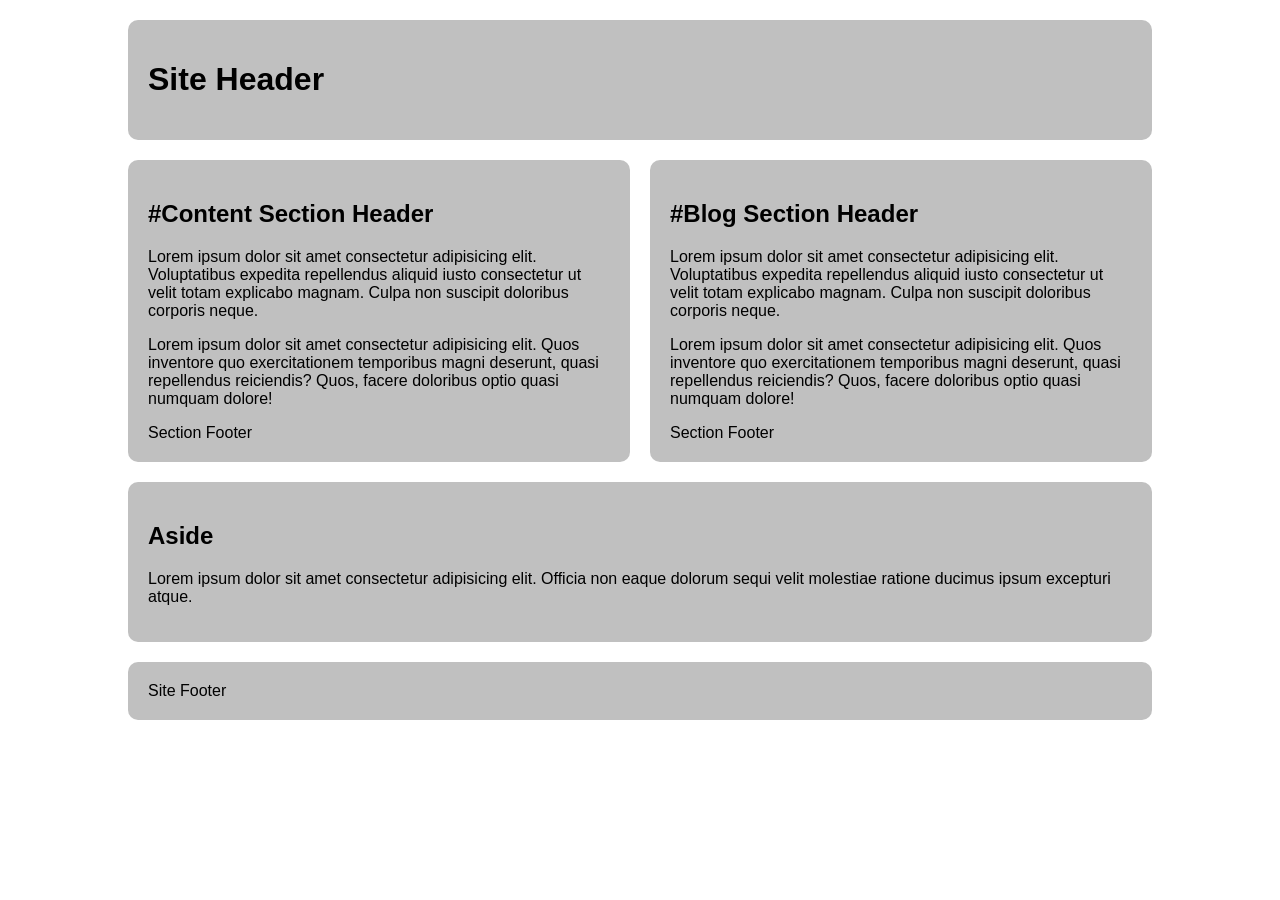
<file: css-grid-lab/grid-two-col-equal.html>
<!DOCTYPE html>
<html lang="en">

<head>
  <meta charset="UTF-8">
  <meta name="viewport" content="width=device-width, initial-scale=1.0">
  <title>CSS Grid Demo</title>
  <style>
    /*  ---------------Box Sizing-----------------  */
    html {
      box-sizing: border-box;
    }

    *,
    *:before,
    *:after {
      box-sizing: inherit;
    }

    /* Starter */
    main>* {
      font-family: Avenir, Montserrat, Corbel, "URW Gothic", source-sans-pro,
        sans-serif;
      font-weight: normal;
      background-color: #c0c0c0;
      border-radius: 10px;
      padding: 20px;
    }

    main {
      display: grid;
      gap: 20px;
      grid-template-columns: 1fr 1fr;
      max-width: 80vw;
      margin: 20px auto;
    }

    header.primary{
      grid-row-start: 1;
      grid-column-start: 1;
      grid-row-end: 2;
      grid-column-end: 3;
    }

    aside{
      grid-row-start: 3;
      grid-column-start: 1;
      grid-row-end: 4;
      grid-column-end: 3; 
    }

    #content {
      grid-row-start: 2;
      grid-column-start: 1;
      grid-row-end: 3;
      grid-column-end: 2;
    }

    #blog {
      grid-row-start: 2;
      grid-column-start: 2;
      grid-row-end:3;
      grid-column-end: 3;
    }

    footer.primary {
      grid-row-start: 4;
      grid-column-start: 1;
      grid-row-end: 5;
      grid-column-end: 3;
    }  
  </style>

</head>

<body>
  <main>
    <header class="primary">
      <h1>Site Header</h1>
    </header>
    <section id="content">
      <header>
        <h2>#Content Section Header</h2>
      </header>
      <p>Lorem ipsum dolor sit amet consectetur adipisicing elit. Voluptatibus expedita repellendus aliquid iusto consectetur ut velit totam explicabo magnam. Culpa non suscipit doloribus corporis neque.</p>
      <p>
        Lorem ipsum dolor sit amet consectetur adipisicing elit. Quos inventore quo exercitationem temporibus magni deserunt, quasi repellendus reiciendis? Quos, facere doloribus optio quasi numquam dolore!</p>
      <footer>Section Footer</footer>
    </section>
    <section id="blog">
      <header>
        <h2>#Blog Section Header</h2>
      </header>
      <p>Lorem ipsum dolor sit amet consectetur adipisicing elit. Voluptatibus expedita repellendus aliquid iusto consectetur ut velit totam explicabo magnam. Culpa non suscipit doloribus corporis neque.</p>
      <p>
        Lorem ipsum dolor sit amet consectetur adipisicing elit. Quos inventore quo exercitationem temporibus magni deserunt, quasi repellendus reiciendis? Quos, facere doloribus optio quasi numquam dolore!</p>
      <footer>Section Footer</footer>
    </section>
    <aside>
      <h2>Aside</h2>
      <p>Lorem ipsum dolor sit amet consectetur adipisicing elit. Officia non eaque dolorum sequi velit molestiae ratione ducimus ipsum excepturi atque.</p>
    </aside>
    <footer class="primary">Site Footer</footer>
  </main>
</body>

</html>
</file>
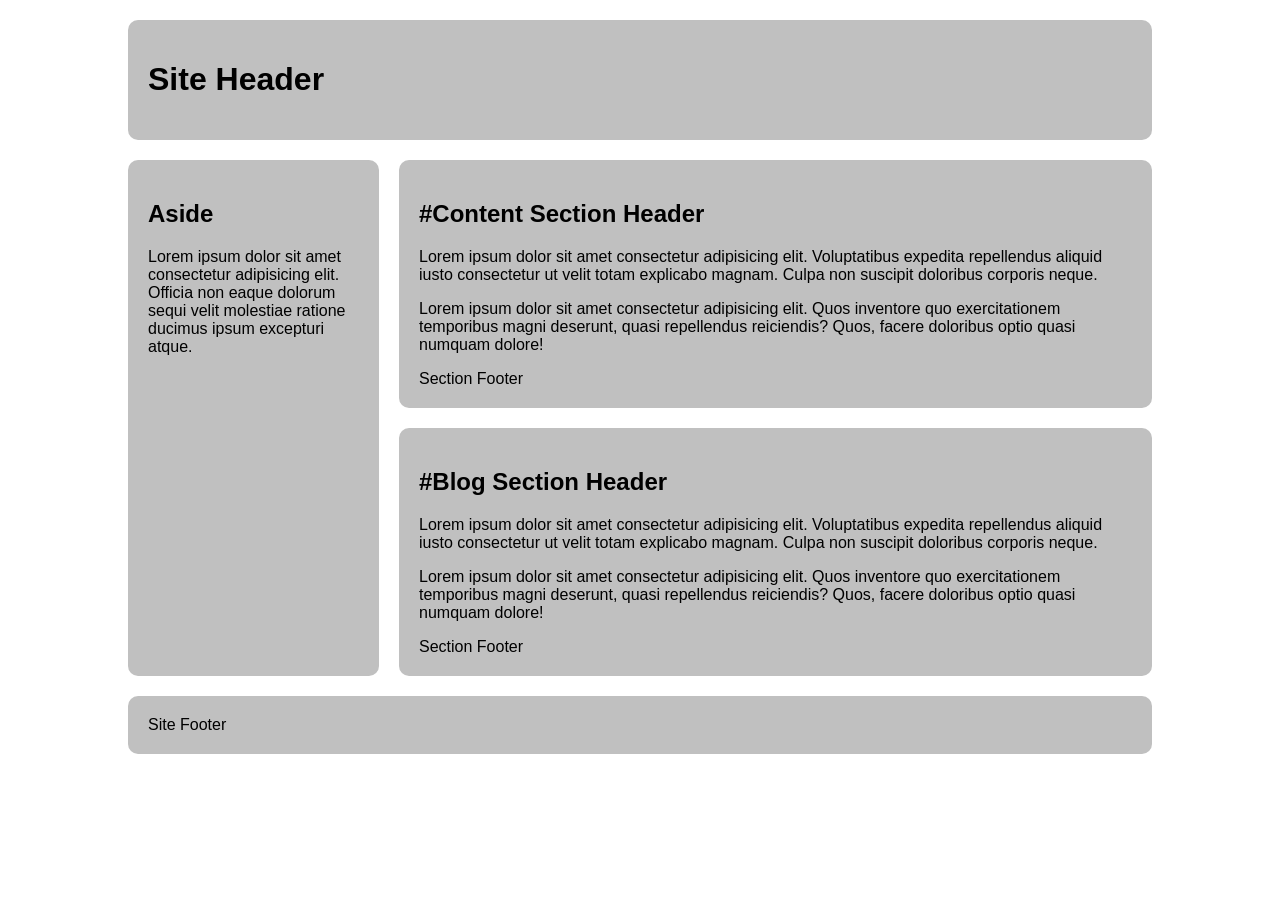
<file: css-grid-lab/grid-two-col-left.html>
<!DOCTYPE html>
<html lang="en">

<head>
  <meta charset="UTF-8">
  <meta name="viewport" content="width=device-width, initial-scale=1.0">
  <title>CSS Grid Demo</title>
  <style>
    /*  ---------------Box Sizing-----------------  */
    html {
      box-sizing: border-box;
    }

    *,
    *:before,
    *:after {
      box-sizing: inherit;
    }

    /* Starter */
    main>* {
      font-family: Avenir, Montserrat, Corbel, "URW Gothic", source-sans-pro,
        sans-serif;
      font-weight: normal;
      background-color: #c0c0c0;
      border-radius: 10px;
      padding: 20px;
    }

    main {
      display: grid;
      gap: 20px;
      grid-template-columns: 1fr 3fr;
      max-width: 80vw;
      margin: 20px auto;
    }

    header.primary{
       grid-row-start: 1;
       grid-column-start: 1;
       grid-row-end: 2;
       grid-column-end: 3;
    }

    aside{
       grid-row-start: 2;
       grid-column-start: 1;
       grid-row-end: 4;
       grid-column-end: 2;
    }

    #content {
       grid-row-start: 2;
       grid-column-start: 2;
       grid-row-end: 3;
       grid-column-end: 3;
    }

    #blog {
       grid-row-start: 3;
       grid-column-start: 2;
       grid-row-end: 4;
       grid-column-end: 3;
    }

    footer.primary {
       grid-row-start: 4;
       grid-column-start: 1;
       grid-row-end: 5;
       grid-column-end: 3;
    }   















  </style>

</head>

<body>
  <main>
    <header class="primary">
      <h1>Site Header</h1>
    </header>
    <section id="content">
      <header>
        <h2>#Content Section Header</h2>
      </header>
      <p>Lorem ipsum dolor sit amet consectetur adipisicing elit. Voluptatibus expedita repellendus aliquid iusto consectetur ut velit totam explicabo magnam. Culpa non suscipit doloribus corporis neque.</p>
      <p>
        Lorem ipsum dolor sit amet consectetur adipisicing elit. Quos inventore quo exercitationem temporibus magni deserunt, quasi repellendus reiciendis? Quos, facere doloribus optio quasi numquam dolore!</p>
      <footer>Section Footer</footer>
    </section>
    <section id="blog">
      <header>
        <h2>#Blog Section Header</h2>
      </header>
      <p>Lorem ipsum dolor sit amet consectetur adipisicing elit. Voluptatibus expedita repellendus aliquid iusto consectetur ut velit totam explicabo magnam. Culpa non suscipit doloribus corporis neque.</p>
      <p>
        Lorem ipsum dolor sit amet consectetur adipisicing elit. Quos inventore quo exercitationem temporibus magni deserunt, quasi repellendus reiciendis? Quos, facere doloribus optio quasi numquam dolore!</p>
      <footer>Section Footer</footer>
    </section>
    <aside>
      <h2>Aside</h2>
      <p>Lorem ipsum dolor sit amet consectetur adipisicing elit. Officia non eaque dolorum sequi velit molestiae ratione ducimus ipsum excepturi atque.</p>
    </aside>
    <footer class="primary">Site Footer</footer>
  </main>
</body>

</html>
</file>
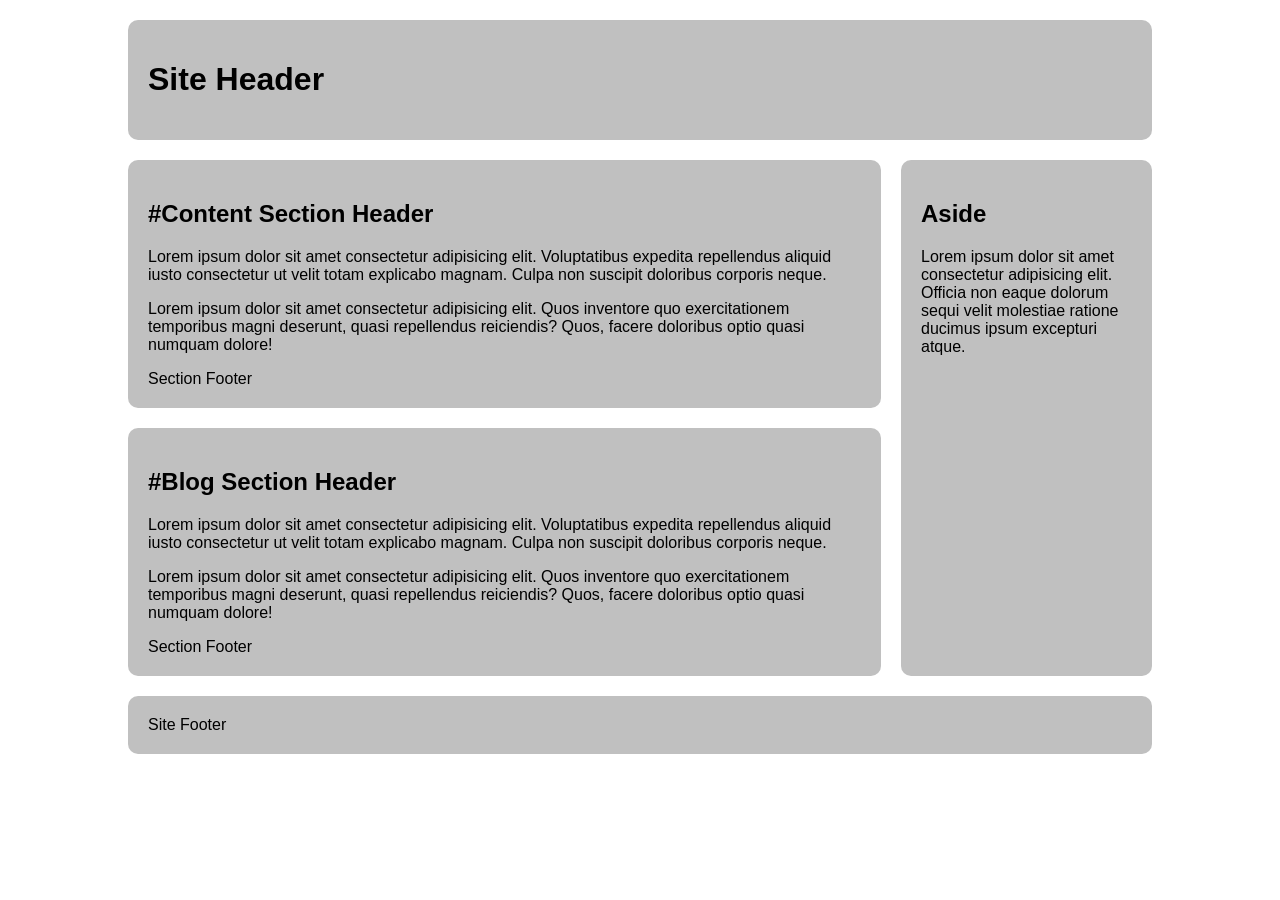
<file: css-grid-lab/grid-two-col-right.html>
<!DOCTYPE html>
<html lang="en">

<head>
  <meta charset="UTF-8">
  <meta name="viewport" content="width=device-width, initial-scale=1.0">
  <title>CSS Grid Demo</title>
  <style>
    /*  ---------------Box Sizing-----------------  */
    html {
      box-sizing: border-box;
    }

    *,
    *:before,
    *:after {
      box-sizing: inherit;
    }

    /* Starter */
    main>* {
      font-family: Avenir, Montserrat, Corbel, "URW Gothic", source-sans-pro,
        sans-serif;
      font-weight: normal;
      background-color: #c0c0c0;
      border-radius: 10px;
      padding: 20px;
    }

    main {
      display: grid;
      gap: 20px;
      grid-template-columns: 3fr 1fr;
      max-width: 80vw;
      margin: 20px auto;
    }

    header.primary{
      grid-row-start: 1;
      grid-column-start: 1;
      grid-row-end: 2;
      grid-column-end: 3;
    }

    aside{
      grid-row-start: 2;
      grid-column-start: 2;
      grid-row-end: 4;
      grid-column-end: 3; 
    }

    #content {
      grid-row-start: 2;
      grid-column-start: 1;
      grid-row-end: 3;
      grid-column-end: 2;
    }

    #blog {
      grid-row-start: 3;
      grid-column-start: 1;
      grid-row-end: 4;
      grid-column-end: 2;
    }

    footer.primary {
      grid-row-start: 4;
      grid-column-start: 1;
      grid-row-end: 5;
      grid-column-end: 3;
    }  
  </style>

</head>

<body>
  <main>
    <header class="primary">
      <h1>Site Header</h1>
    </header>
    <section id="content">
      <header>
        <h2>#Content Section Header</h2>
      </header>
      <p>Lorem ipsum dolor sit amet consectetur adipisicing elit. Voluptatibus expedita repellendus aliquid iusto consectetur ut velit totam explicabo magnam. Culpa non suscipit doloribus corporis neque.</p>
      <p>
        Lorem ipsum dolor sit amet consectetur adipisicing elit. Quos inventore quo exercitationem temporibus magni deserunt, quasi repellendus reiciendis? Quos, facere doloribus optio quasi numquam dolore!</p>
      <footer>Section Footer</footer>
    </section>
    <section id="blog">
      <header>
        <h2>#Blog Section Header</h2>
      </header>
      <p>Lorem ipsum dolor sit amet consectetur adipisicing elit. Voluptatibus expedita repellendus aliquid iusto consectetur ut velit totam explicabo magnam. Culpa non suscipit doloribus corporis neque.</p>
      <p>
        Lorem ipsum dolor sit amet consectetur adipisicing elit. Quos inventore quo exercitationem temporibus magni deserunt, quasi repellendus reiciendis? Quos, facere doloribus optio quasi numquam dolore!</p>
      <footer>Section Footer</footer>
    </section>
    <aside>
      <h2>Aside</h2>
      <p>Lorem ipsum dolor sit amet consectetur adipisicing elit. Officia non eaque dolorum sequi velit molestiae ratione ducimus ipsum excepturi atque.</p>
    </aside>
    <footer class="primary">Site Footer</footer>
  </main>
</body>

</html>
</file>
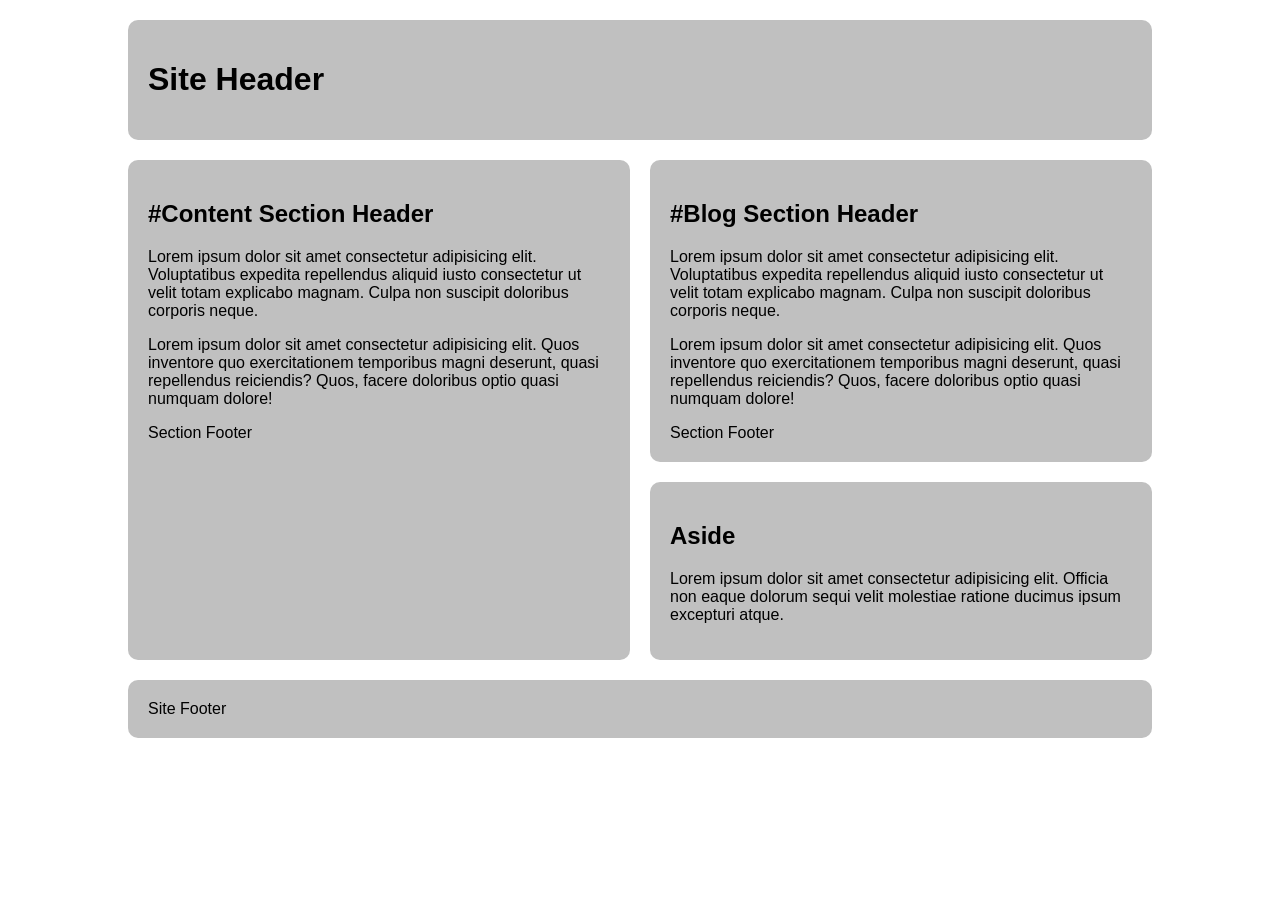
<file: css-grid-lab/grid-two-col-stacked.html>
<!DOCTYPE html>
<html lang="en">

<head>
  <meta charset="UTF-8">
  <meta name="viewport" content="width=device-width, initial-scale=1.0">
  <title>CSS Grid Demo</title>
  <style>
    /*  ---------------Box Sizing-----------------  */
    html {
      box-sizing: border-box;
    }

    *,
    *:before,
    *:after {
      box-sizing: inherit;
    }

    /* Starter */
    main>* {
      font-family: Avenir, Montserrat, Corbel, "URW Gothic", source-sans-pro,
        sans-serif;
      font-weight: normal;
      background-color: #c0c0c0;
      border-radius: 10px;
      padding: 20px;
    }

    main {
      display: grid;
      gap: 20px;
      grid-template-columns: 1fr 1fr;
      max-width: 80vw;
      margin: 20px auto;
    }

    header.primary{
      grid-row-start: 1;
      grid-column-start: 1;
      grid-row-end: 2;
      grid-column-end: 3;
    }

    aside{
      grid-row-start: 3;
      grid-column-start: 2;
      grid-row-end: 4;
      grid-column-end: 3; 
    }

    #content {
      grid-row-start: 2;
      grid-column-start: 1;
      grid-row-end: 4;
      grid-column-end: 2;
    }

    #blog {
      grid-row-start: 2;
      grid-column-start: 2;
      grid-row-end: 3;
      grid-column-end: 3;
    }

    footer.primary {
      grid-row-start: 4;
      grid-column-start: 1;
      grid-row-end: 5;
      grid-column-end: 3;
    }  
  </style>

</head>

<body>
  <main>
    <header class="primary">
      <h1>Site Header</h1>
    </header>
    <section id="content">
      <header>
        <h2>#Content Section Header</h2>
      </header>
      <p>Lorem ipsum dolor sit amet consectetur adipisicing elit. Voluptatibus expedita repellendus aliquid iusto consectetur ut velit totam explicabo magnam. Culpa non suscipit doloribus corporis neque.</p>
      <p>
        Lorem ipsum dolor sit amet consectetur adipisicing elit. Quos inventore quo exercitationem temporibus magni deserunt, quasi repellendus reiciendis? Quos, facere doloribus optio quasi numquam dolore!</p>
      <footer>Section Footer</footer>
    </section>
    <section id="blog">
      <header>
        <h2>#Blog Section Header</h2>
      </header>
      <p>Lorem ipsum dolor sit amet consectetur adipisicing elit. Voluptatibus expedita repellendus aliquid iusto consectetur ut velit totam explicabo magnam. Culpa non suscipit doloribus corporis neque.</p>
      <p>
        Lorem ipsum dolor sit amet consectetur adipisicing elit. Quos inventore quo exercitationem temporibus magni deserunt, quasi repellendus reiciendis? Quos, facere doloribus optio quasi numquam dolore!</p>
      <footer>Section Footer</footer>
    </section>
    <aside>
      <h2>Aside</h2>
      <p>Lorem ipsum dolor sit amet consectetur adipisicing elit. Officia non eaque dolorum sequi velit molestiae ratione ducimus ipsum excepturi atque.</p>
    </aside>
    <footer class="primary">Site Footer</footer>
  </main>
</body>

</html>
</file>
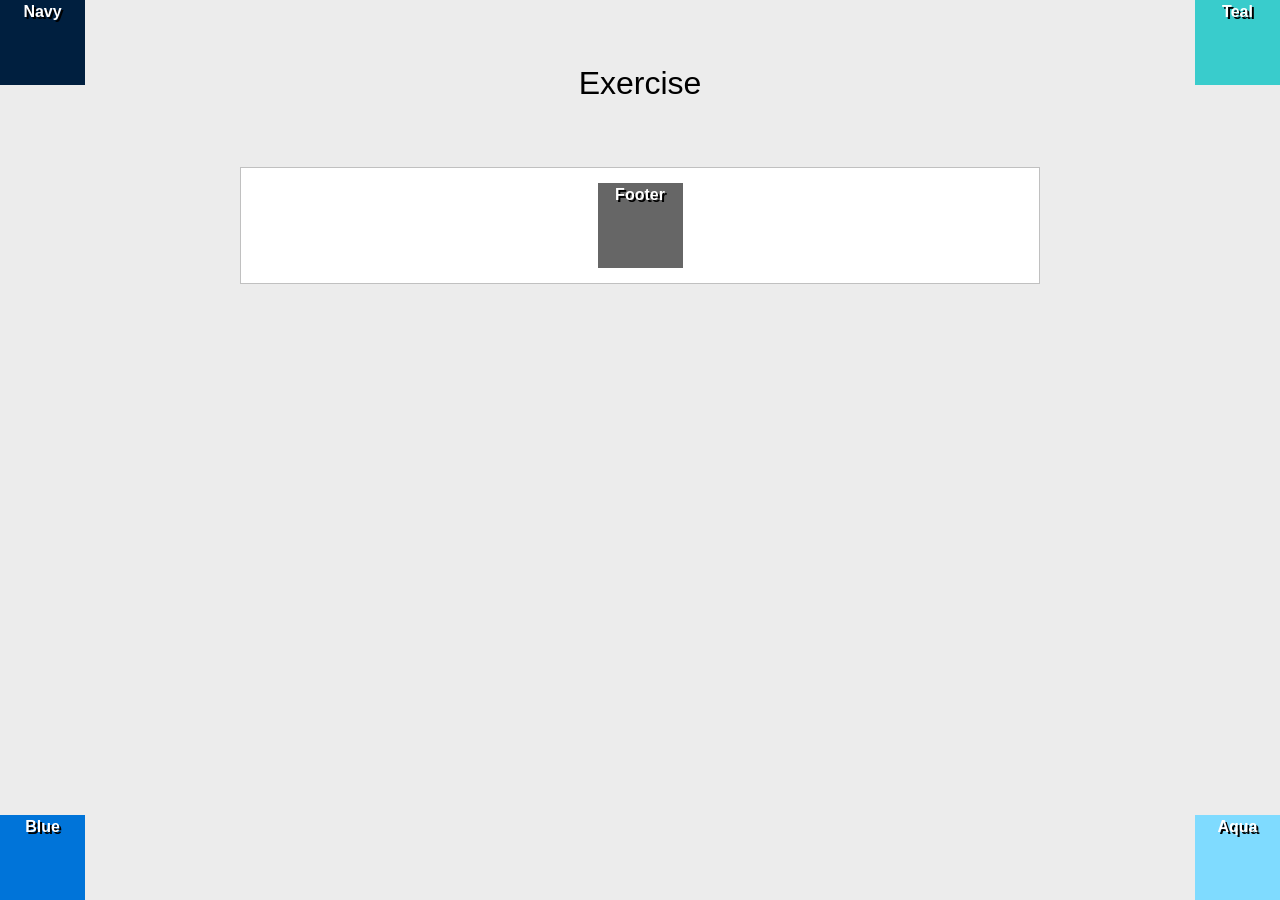
<file: positioning-lab/absolute-1.html>
<!DOCTYPE html>
<html lang="en">

<head>
  <meta charset="UTF-8">
  <meta http-equiv="X-UA-Compatible" content="IE=edge">
  <meta name="viewport" content="width=device-width, initial-scale=1.0">
  <title>Positioning Lab</title>
  <style type="text/css">
    /* ---------------Box Sizing----------------- */
    html {
      box-sizing: border-box;
    }
    *,
    *:before,
    *:after {
      box-sizing: inherit;
    }
    body {
      background-color: #ECECEC;
      font-weight: bold;
      font-family: Tahoma, Geneva, sans-serif;
      color: #FFF;
      text-align: center;
      line-height: 24px;
    }
    #wrapper {
      background-color: #FFF;
      border: 1px solid #c0c0c0;
      width: 800px;
      margin-right: auto;
      margin-left: auto;
      text-shadow: 2px 2px #000;
      overflow:auto;
      padding:15px
    
    
    }
    #navy {
      background-color: #001f3f;
      width: 85px;
      height: 85px;
      position: absolute;
      top: 0;
      left: 0;

    }
    #teal {
      background-color: #39CCCC;
      width: 85px;
      height: 85px;
      position: absolute;
      top: 0;
      right: 0;
    }
    #blue {
      background-color: #0074D9;
      width: 85px;
      height: 85px;
      position: absolute;
      bottom: 0;
      left: 0;
    }
    #aqua {
      background-color: #7FDBFF;
      width: 85px;
      height: 85px;
      position: absolute;
      bottom: 0;
      right: 0;
    }
    #footer {
      background-color: #666;
      width: 85px;
      height: 85px;
      margin:auto;
      
    }
    h1 {
      color: #000;
      font-weight: normal;
      padding: 50px;
    }
  </style>
</head>
<body>
  <h1>Exercise</h1>
  <section id="wrapper">
    <div id="navy">Navy</div>
    <div id="teal">Teal</div>
    <div id="blue">Blue</div>
    <div id="aqua">Aqua</div>
    <div id="footer">Footer</div>
  </section>
</body>

</html>
</file>
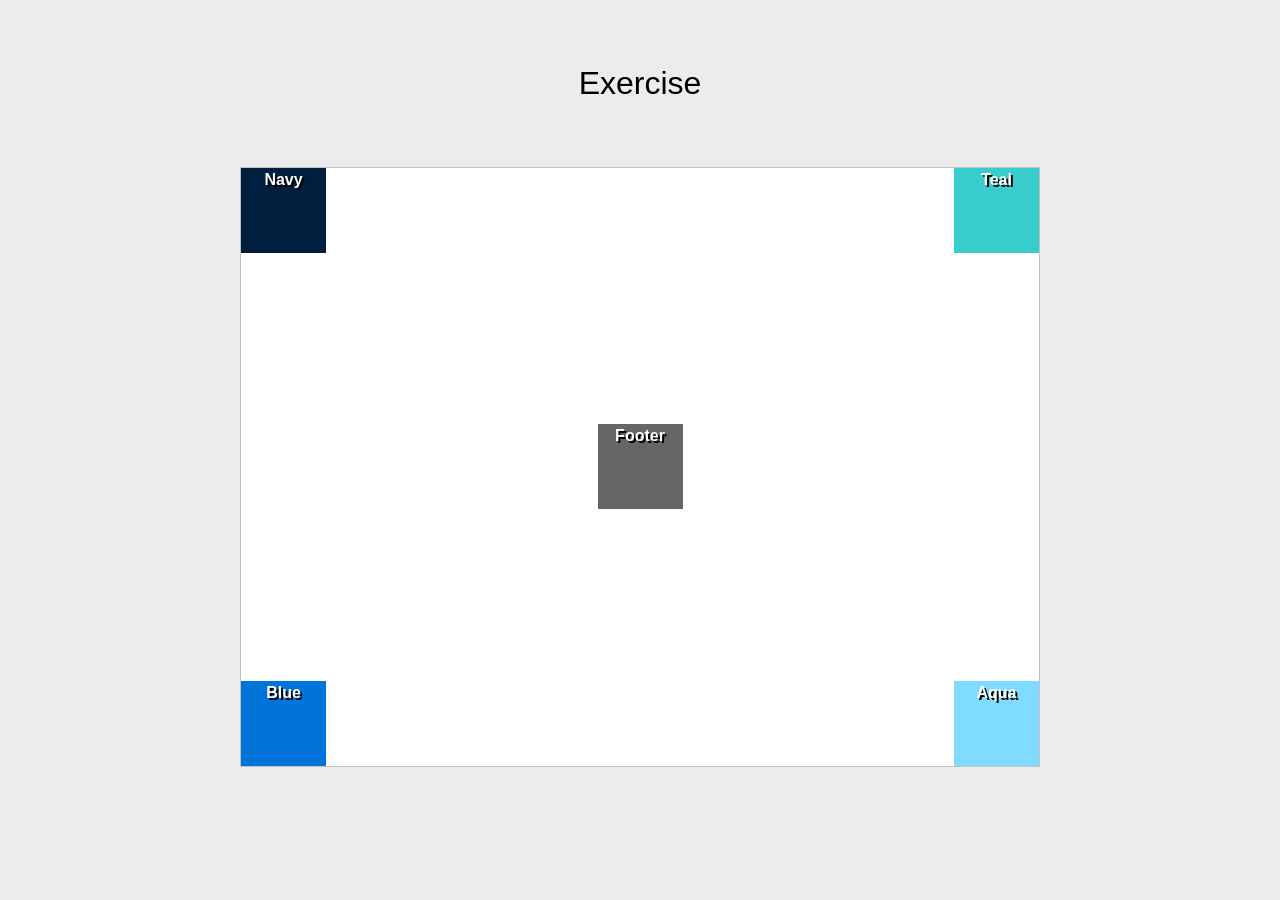
<file: positioning-lab/absolute-2.html>
<!DOCTYPE html>
<html lang="en">

<head>
  <meta charset="UTF-8">
  <meta http-equiv="X-UA-Compatible" content="IE=edge">
  <meta name="viewport" content="width=device-width, initial-scale=1.0">
  <title>Positioning Lab</title>
  <style type="text/css">
    /* ---------------Box Sizing----------------- */
    html {
      box-sizing: border-box;
    }
    *,
    *:before,
    *:after {
      box-sizing: inherit;
    }
    body {
      background-color: #ECECEC;
      font-weight: bold;
      font-family: Tahoma, Geneva, sans-serif;
      color: #FFF;
      text-align: center;
      line-height: 24px;
    }
    #wrapper {
      background-color: #FFF;
      border: 1px solid #c0c0c0;
      width: 800px;
      height: 600px;
      margin-right: auto;
      margin-left: auto;
      text-shadow: 2px 2px #000;
      overflow:auto;
      padding:15px;
      position: relative;
    
    
    }
    #navy {
      background-color: #001f3f;
      width: 85px;
      height: 85px;
      position: absolute;
      top: 0;
      left: 0;

    }
    #teal {
      background-color: #39CCCC;
      width: 85px;
      height: 85px;
      position: absolute;
      top: 0;
      right: 0;
    }
    #blue {
      background-color: #0074D9;
      width: 85px;
      height: 85px;
      position: absolute;
      bottom: 0;
      left: 0;
    }
    #aqua {
      background-color: #7FDBFF;
      width: 85px;
      height: 85px;
      position: absolute;
      bottom: 0;
      right: 0;
    }
    #footer {
      background-color: #666;
      width: 85px;
      height: 85px;
      position: absolute;
      top: 0;
      bottom: 0;
      left: 0;
      right: 0;
      margin:auto;
      
    }
    h1 {
      color: #000;
      font-weight: normal;
      padding: 50px;
    }
  </style>
</head>
<body>
  <h1>Exercise</h1>
  <section id="wrapper">
    <div id="navy">Navy</div>
    <div id="teal">Teal</div>
    <div id="blue">Blue</div>
    <div id="aqua">Aqua</div>
    <div id="footer">Footer</div>
  </section>
</body>

</html>
</file>
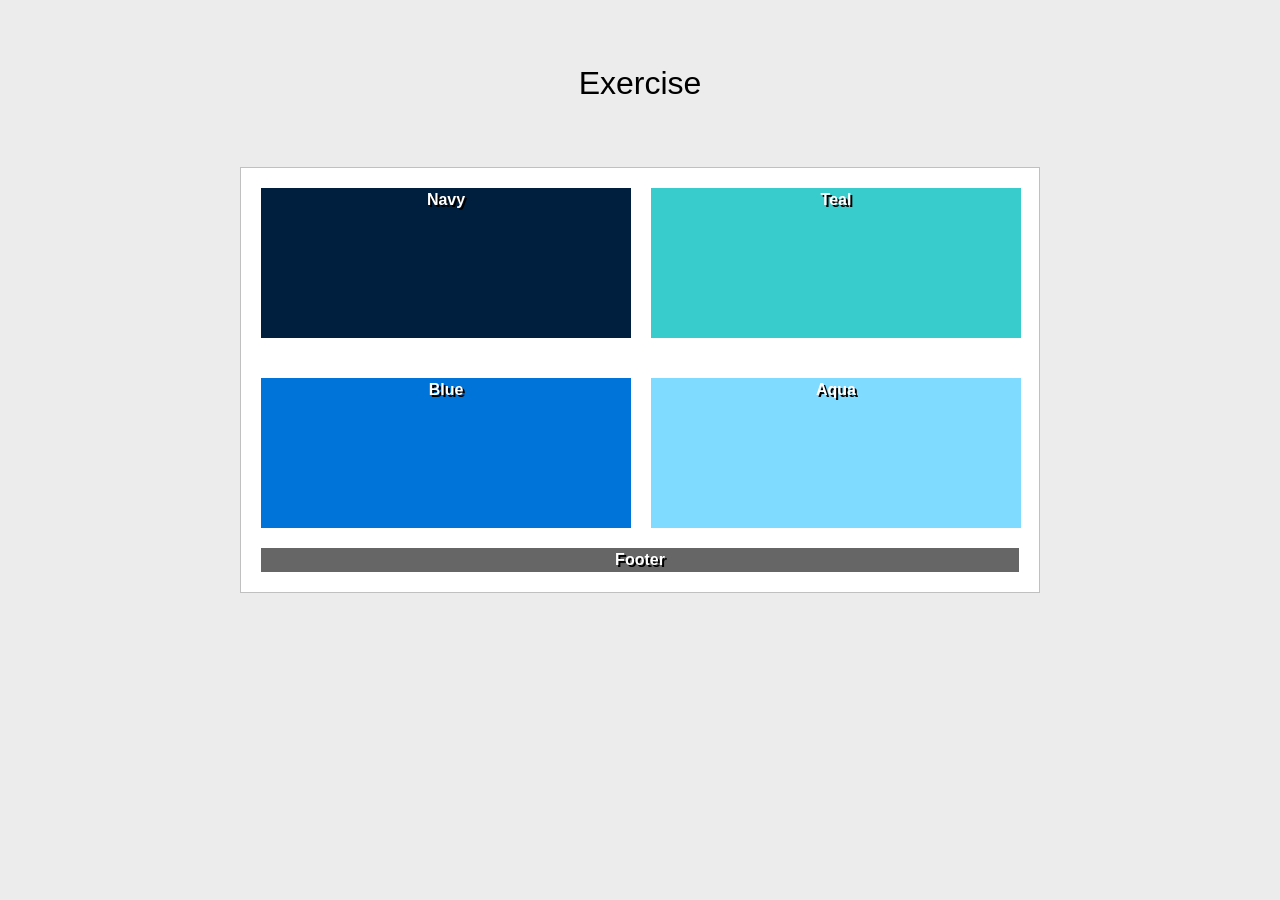
<file: positioning-lab/float-1.html>
<!DOCTYPE html>
<html lang="en">

<head>
  <meta charset="UTF-8">
  <meta http-equiv="X-UA-Compatible" content="IE=edge">
  <meta name="viewport" content="width=device-width, initial-scale=1.0">
  <title>Positioning Lab</title>
  <style type="text/css">


    /* ---------------Box Sizing----------------- */
    html {
      box-sizing: border-box;
    }
    *,
    *:before,
    *:after {
      box-sizing: inherit;
    }
    body {
      background-color: #ECECEC;
      font-weight: bold;
      font-family: Tahoma, Geneva, sans-serif;
      color: #FFF;
      text-align: center;
      line-height: 24px;
    }
    #wrapper {
      background-color: #FFF;
      border: 1px solid #c0c0c0;
      width: 800px;
      margin-right: auto;
      margin-left: auto;
      text-shadow: 2px 2px #000;
      overflow:auto
      
    }
    #navy {
      background-color: #001f3f;
      width:370px;
      height:150px;
      float:left;
      margin: 20px 0 20px 20px;
      
  
      
    

    }
    #teal {
      background-color: #39CCCC;
      width:370px;
      height:150px;
      float:left;
      margin: 20px 0 20px 20px;
     

    }
    #blue {
      background-color: #0074D9;
      width:370px;
      height:150px;
      float:left;
      margin: 20px 0 20px 20px;
      
      

    }
    #aqua {
      background-color: #7FDBFF;
      width:370px;
      height:150px;
      float:left;
      margin: 20px 0 20px 20px;
    
      
    }
    #footer {
      background-color: #666;
      clear:both;
      margin: 20px
      
    }
    h1 {
      color: #000;
      font-weight: normal;
      padding: 50px;
    }
  </style>
</head>
<body>
  <h1>Exercise</h1>
  <section id="wrapper">
    <div id="navy">Navy</div>
    <div id="teal">Teal</div>
    <div id="blue">Blue</div>
    <div id="aqua">Aqua</div>
    <div id="footer">Footer</div>
  </section>
</body>

</html>
</file>
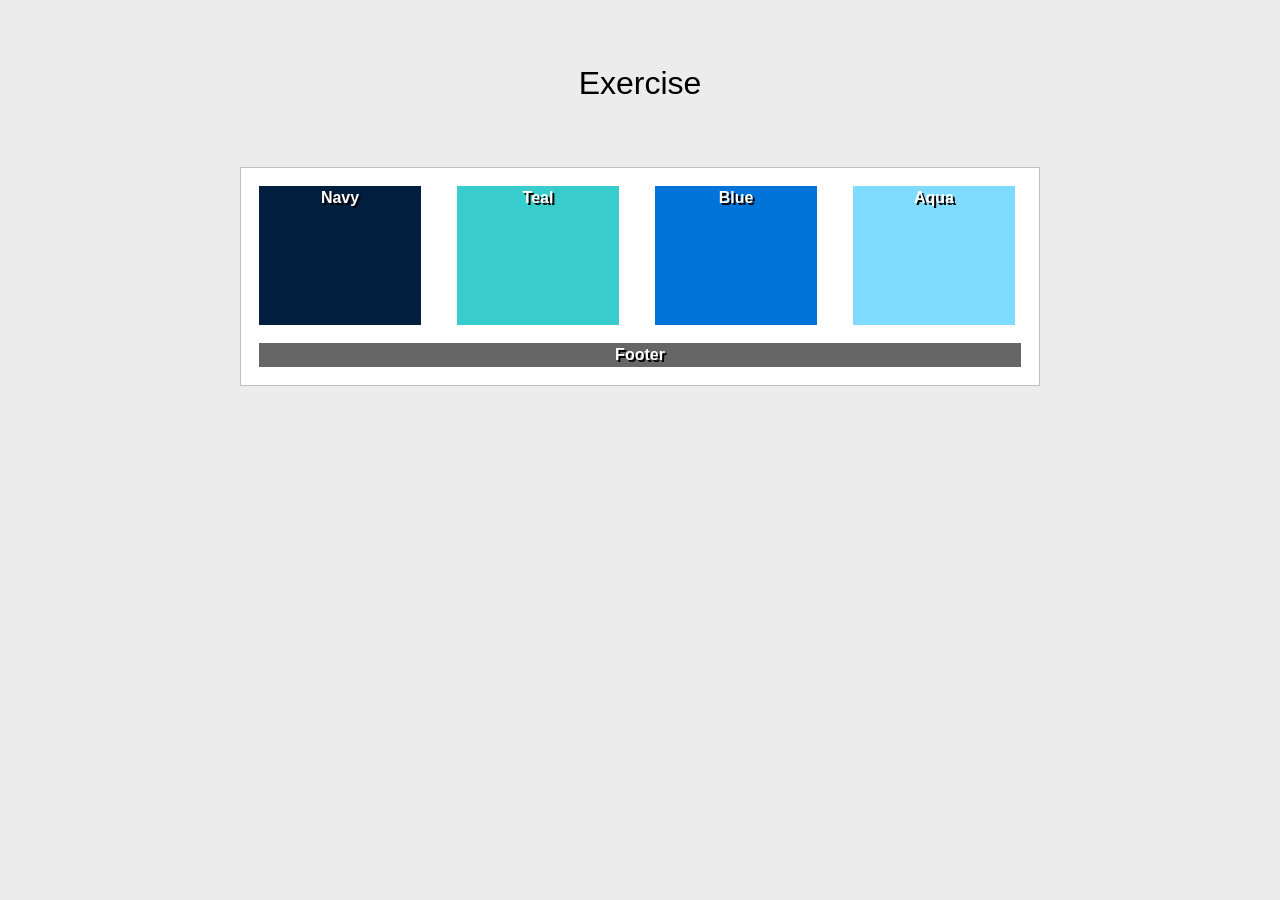
<file: positioning-lab/float-2.html>
<!DOCTYPE html>
<html lang="en">

<head>
  <meta charset="UTF-8">
  <meta http-equiv="X-UA-Compatible" content="IE=edge">
  <meta name="viewport" content="width=device-width, initial-scale=1.0">
  <title>Positioning Lab</title>
  <style type="text/css">
    /* ---------------Box Sizing----------------- */
    html {
      box-sizing: border-box;
    }
    *,
    *:before,
    *:after {
      box-sizing: inherit;
    }
    body {
      background-color: #ECECEC;
      font-weight: bold;
      font-family: Tahoma, Geneva, sans-serif;
      color: #FFF;
      text-align: center;
      line-height: 24px;
    }
    #wrapper {
      background-color: #FFF;
      border: 1px solid #c0c0c0;
      width: 800px;
      margin-right: auto;
      margin-left: auto;
      text-shadow: 2px 2px #000;
      overflow: auto;
    }
    #navy {
      background-color: #001f3f;
      width: 162px;
      height: 139px;
      float: left;
      margin: 18px;
}
    
    #teal {
      background-color: #39CCCC;
      width: 162px;
      height: 139px;
      float: left;
      margin: 18px;
    }
    #blue {
      background-color: #0074D9;
      width: 162px;
      height: 139px;
      float: left;
      margin: 18px;
    }
    #aqua {
      background-color: #7FDBFF;
      width: 162px;
      height: 139px;
      float: left;
      margin: 18px;
    }
    #footer {
      background-color: #666;
      clear:both;
      margin:18px;
    }
    h1 {
      color: #000;
      font-weight: normal;
      padding: 50px;
    }
  </style>
</head>
<body>
  <h1>Exercise</h1>
  <section id="wrapper">
    <div id="navy">Navy</div>
    <div id="teal">Teal</div>
    <div id="blue">Blue</div>
    <div id="aqua">Aqua</div>
    <div id="footer">Footer</div>
  </section>
</body>

</html>
</file>
